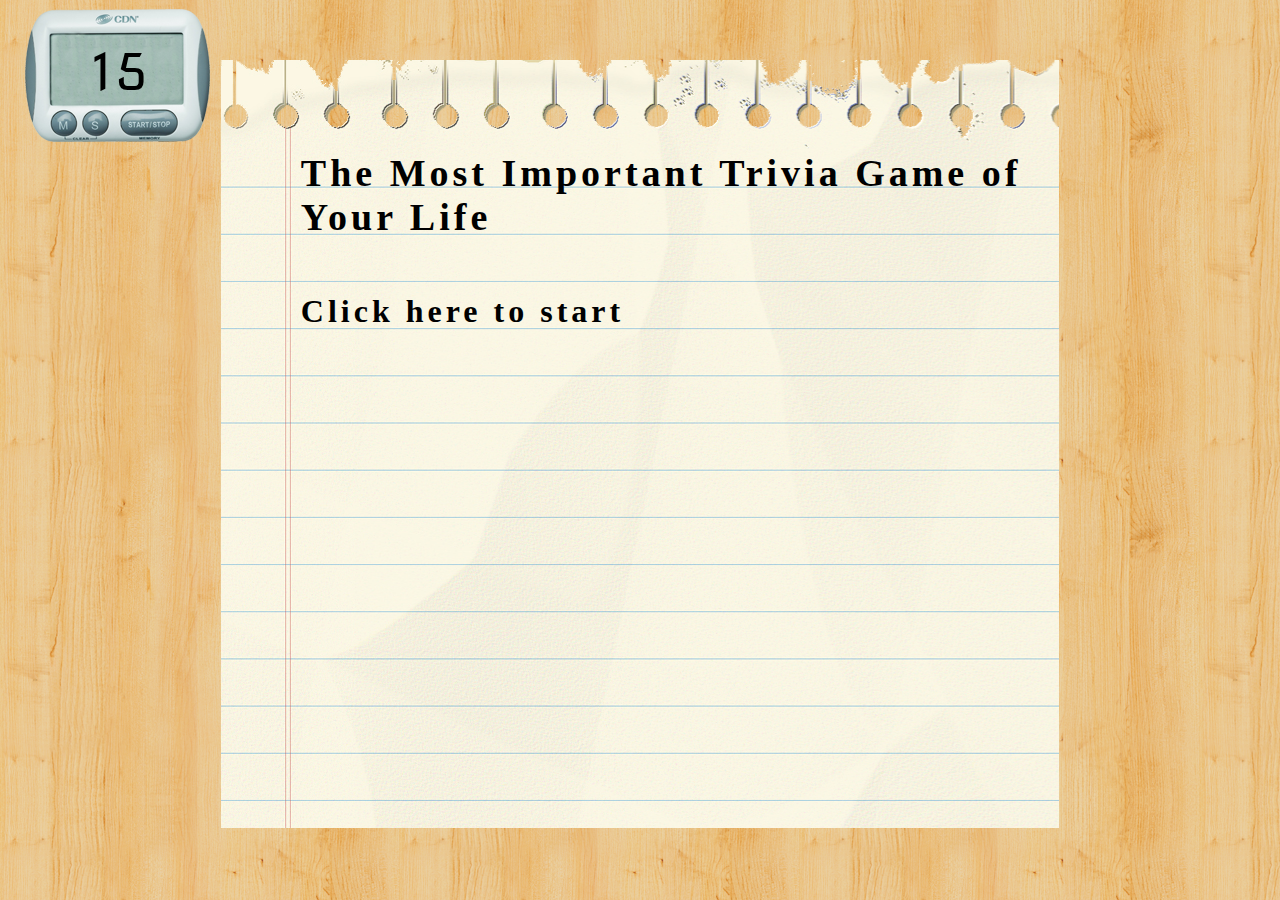
<file: index.html>
<!DOCTYPE html>
<html>
<head>
	<title>Will's Mindblowing Trivia Game</title>
	<script src="https://ajax.googleapis.com/ajax/libs/jquery/2.2.4/jquery.min.js"></script>
	<link rel="stylesheet" type="text/css" href="assets/css/style.css">
	<link href="https://fonts.googleapis.com/css?family=Just+Another+Hand|Nova+Square" rel="stylesheet">
</head>
<body>
	<div class="conatiner">
		<div class="row">
			<div class="time">
				<div class="timeNumbers" id="timeRemaining">15</div>
			</div>
		</div>
	</div>
	<div class="container paper">
		<div class="row header">
			<h1>The Most Important Trivia Game of Your Life</h1>
		</div>
		<div class="row question">
			<div id="questionId"></div>
		</div>
		<div class="row answer">
			<div id="answerId"></div>
		</div>
	</div>
	<script type="text/javascript" src="assets/javascript/game.js"></script>
</body>
</html>
</file>
<file: assets/css/style.css>
.paper {
	width: 60%; 
	height: 702px; 
	margin: 60px auto; 
	padding-top: 66px; 
	background-image: url(../images/minBackground.png); 
	padding-left: 80px;
}

.time {
	text-align: center;
	padding: 4px;
	width: 190px;
	height: 140px; 
	background-image: url("../images/timer.png");
	position: absolute;
	z-index: 10;
	left: 1.4%;
	top: 0px;
}

.timeNumbers {
	font-family: 'Nova Square', cursive;
	margin-top: 38px;
	margin-left: 12px;
	font-size: 50px;
}

.header {
	font-size: 19px;
}

.question {
	position: relative;
	margin-bottom: -10px;
	margin-top: 49px;
	line-height: 295%;
}

.answer {
	line-height: 170%;
	margin-left: -37px;
}

body {
	background-image: url('../images/purty_wood.png'); 
	font-family: 'Just Another Hand', cursive; 
	letter-spacing: 4px;
}
</file>
